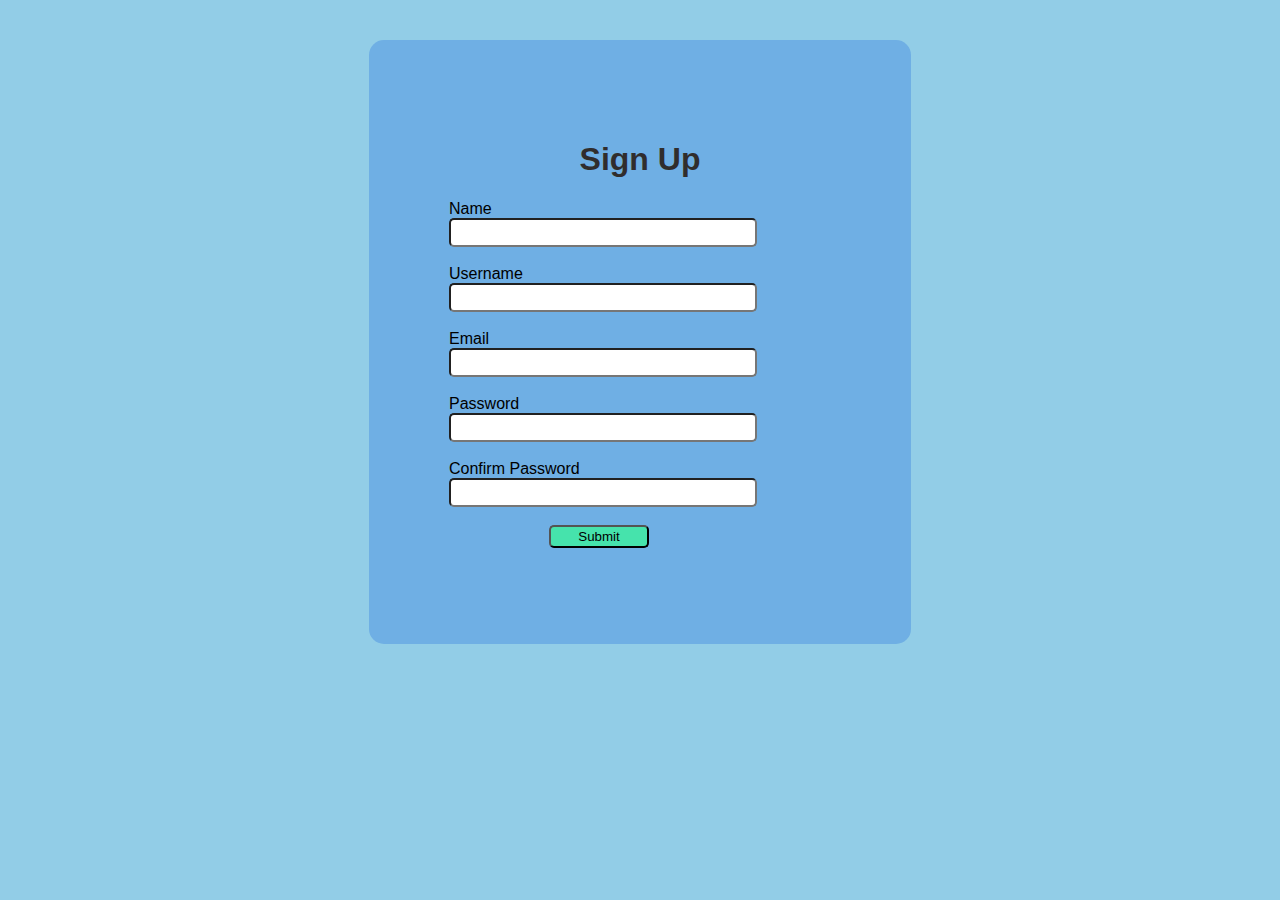
<file: index.html>
<!DOCTYPE html>
<html lang="en">
<head>
    <meta charset="UTF-8">
    <meta http-equiv="X-UA-Compatible" content="IE=edge">
    <meta name="viewport" content="width=device-width, initial-scale=1.0">
    <link rel="stylesheet" href="signup.css">
    <title>SignUp Page</title>
</head>
<body>
    <!-- <fieldset > -->
        
        
        <form class="signup">
            <h1 class="title"><b>Sign Up</b></h1>
            
            <label>Name</label><br>
            <input type="text" name="name" id="name"><br><br>
            <label>Username</label><br>
            <input type="text" name="username" id="username"><br><br>
            <label>Email</label><br>
            <input type="text" name="email" id="email"><br><br>
            <label>Password</label><br>
            <input type="password" name="password" id="password"><br><br>
            <label>Confirm Password</label><br>
            <input type="password" name="confirm_password" id="confirm_password"><br><br>
            <input type="submit" id="submit">
            <p class="error"></p>
        </form>
    <!-- </fieldset> -->

    <script>
        let signupForm = document.querySelector(".signup");
        let inputName = document.querySelector("#name");
        let inputEmail = document.querySelector("#email");
        let inputPassword = document.querySelector("#password");
        let inputPasswordConfirm = document.querySelector("#confirm_password");
        let inputUsername = document.querySelector("#username");

        let errorMsg = document.querySelector(".error");

        signupForm.addEventListener("submit", validateForm)
        let arr = [];
        let id = 1;

        function validateForm(e) {
            e.preventDefault();
            let name = inputName.value;
            let email = inputEmail.value;
            let password = inputPassword.value;
            let password_Confirm = inputPasswordConfirm.value;
            let username = inputUsername.value;

            if(checkName(name) <2) {
                errorMsg.innerHTML = "Name must be at least 2 words";
            }
            else if (email.indexOf('@') == -1) {
                errorMsg.innerHTML = "Email must be contain @ character";
            }
            else if (checkPassword(password, name, email) == false) {
                console.log(password)
                errorMsg.innerHTML = "Password must be contain 1 numerical, 1 character, 1 special character";
            }
            else if (password != password_Confirm) {
                errorMsg.innerHTML = "Password must be same"
            }
            else if (checkEmail(email) ==false) {
                errorMsg.innerHTML = "Email already in use"
            }
            else {
                errorMsg.innerHTML = "Form submitted successfully";

                let obj = {id: id++, name, username, email, password}
                arr.push(obj);

                inputName.value ="";
                inputEmail.value ="";
                inputPassword.value = "";
                inputPasswordConfirm.value = "";
                inputUsername.value = "";
                localStorage.setItem("data", JSON.stringify(arr));
                window.location.href = "./login.html";
            }

        }

        function checkName(name) {
            name = name.trim();
            let arr = name.split(" ");
            return arr.length;
        }
        function checkPassword(password, name, email) {
            let s1=0, c1=0, num = 0, sp=0;
            for(let t of password) {
                if(t>='A' && t<='Z') {
                    c1=c1+1;
                }
                else if(t>='a' && t<='z') {
                    s1++;
                }
                else if(t>="0" && t<="9") {
                    num++;
                }
                else {
                    sp++;
                }
            }
            if(s1>=1 && c1>=1 && num>=1 && sp>=1 && password != name && password != email) {
                return true;
            }
            else {
                return false;
            }
        }
        function checkEmail(email) {
            for(let t of email){
                if(t.email == email){
                    return false;
                }
                else {
                    return true;
                }
            }
        }

    </script>
</body>
</html>
</file>
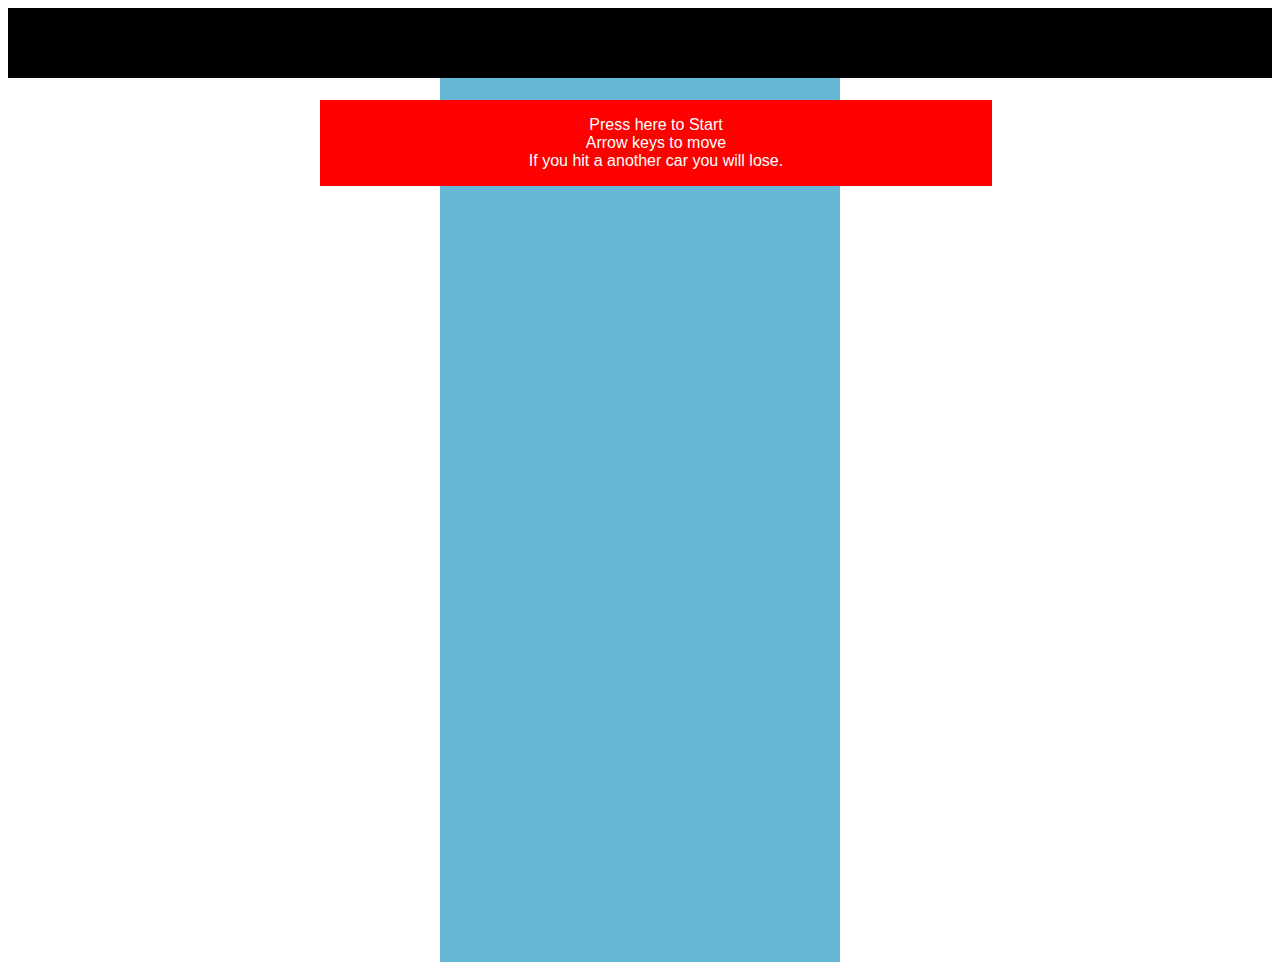
<file: Home.html>
<!-- <!DOCTYPE html> -->
<html lang="en">
<head>
    <!-- <meta charset="UTF-8">
    <meta http-equiv="X-UA-Compatible" content="IE=edge">
    <meta name="viewport" content="width=device-width, initial-scale=1.0"> -->
    <title>Car Game</title>
    <link rel="stylesheet" href="home.css">

</head>
<body>
    <div class="score"></div>
    <div class="game">
        <div class="startScreen">Press here to Start
            <br>Arrow keys to move
            <br>If you hit a another car you will lose.</div>
        <div class="gameArea">

        </div>
    </div>
    <script>
        const score = document.querySelector(".score");
        const startScreen = document.querySelector(".startScreen");
        const gameArea = document.querySelector(".gameArea");
        let player = {
            speed: 5
            , score: 0
        };
        let keys = {
            ArrowUp: false
            , ArrowDown: false
            , ArrowRight: false
            , ArrowLeft: false
        };
        startScreen.addEventListener("click", start);
        document.addEventListener("keydown", pressOn);
        document.addEventListener("keyup", pressOff);

        function moveLines() {
            let lines = document.querySelectorAll(".line");
            lines.forEach(function (item) {
                if (item.y >= 1500) {
                    item.y -= 1500;
                }
                item.y += player.speed;
                item.style.top = item.y + "px";
            })
        }

        function isCollide(a, b) {
            let aRect = a.getBoundingClientRect();
            let bRect = b.getBoundingClientRect();
            return !(
                (aRect.bottom < bRect.top) || (aRect.top > bRect.bottom) || (aRect.right < bRect.left) || (aRect.left > bRect.right))
        }

        function moveEnemy(car) {
            let ele = document.querySelectorAll(".enemy");
            ele.forEach(function (item) {
                if (isCollide(car, item)) {
                    console.log("HIT");
                    endGame();
                }
                if (item.y >= 1500) {
                    item.y = -600;
                    item.style.left = Math.floor(Math.random() * 350) + "px";
                    item.style.backgroundColor = randomColor();
                }
                item.y += player.speed;
                item.style.top = item.y + "px";
            })
        }

        function playGame() {
            let car = document.querySelector(".car");
            moveLines();
            moveEnemy(car);
            let road = gameArea.getBoundingClientRect();
            if (player.start) {
                if (keys.ArrowUp && player.y > road.top) {
                    player.y -= player.speed;
                }
                if (keys.ArrowDown && player.y < road.bottom) {
                    player.y += player.speed;
                }
                if (keys.ArrowLeft && player.x > 0) {
                    player.x -= player.speed;
                }
                if (keys.ArrowRight && player.x < (road.width - 50)) {
                    player.x += player.speed;
                }
                car.style.left = player.x + 'px';
                car.style.top = player.y + 'px';
                window.requestAnimationFrame(playGame);
                player.score++;
                score.innerText = "Score: " + player.score;
            }
        }

        function pressOn(e) {
            e.preventDefault();
            keys[e.key] = true;
        }

        function pressOff(e) {
            e.preventDefault();
            keys[e.key] = false;
        }

        function endGame() {
            player.start = false;
            score.innerHTML = "Game Over<br>Score was " + player.score;
            startScreen.classList.remove("hide");
        }

        function start() {
            startScreen.classList.add("hide");
            //gameArea.classList.remove("hide");
            gameArea.innerHTML = "";
            player.start = true;
            player.score = 0;
            for (let x = 0; x < 10; x++) {
                let div = document.createElement("div");
                div.classList.add("line");
                div.y = x * 150;
                div.style.top = (x * 150) + "px";
                gameArea.appendChild(div);
            }
            window.requestAnimationFrame(playGame);
            let car = document.createElement("div");
            //car.innerText = "Car";
            car.setAttribute("class", "car");
            gameArea.appendChild(car);
            player.x = car.offsetLeft;
            player.y = car.offsetTop;
            for (let x = 0; x < 3; x++) {
                let enemy = document.createElement("div");
                enemy.classList.add("enemy");
                enemy.innerHTML = "<br>" + (x + 1);
                enemy.y = ((x + 1) * 600) * -1;
                enemy.style.top = enemy.y + "px";
                enemy.style.left = Math.floor(Math.random() * 350) + "px";
                enemy.style.backgroundColor = randomColor();
                gameArea.appendChild(enemy);
            }
        }

        function randomColor() {
            function c() {
                let hex = Math.floor(Math.random() * 256).toString(16);
                return ("0" + String(hex)).substr(-2)
            }
            return "#" + c() + c() + c();
        }
    </script>
</body>
</html>
</file>
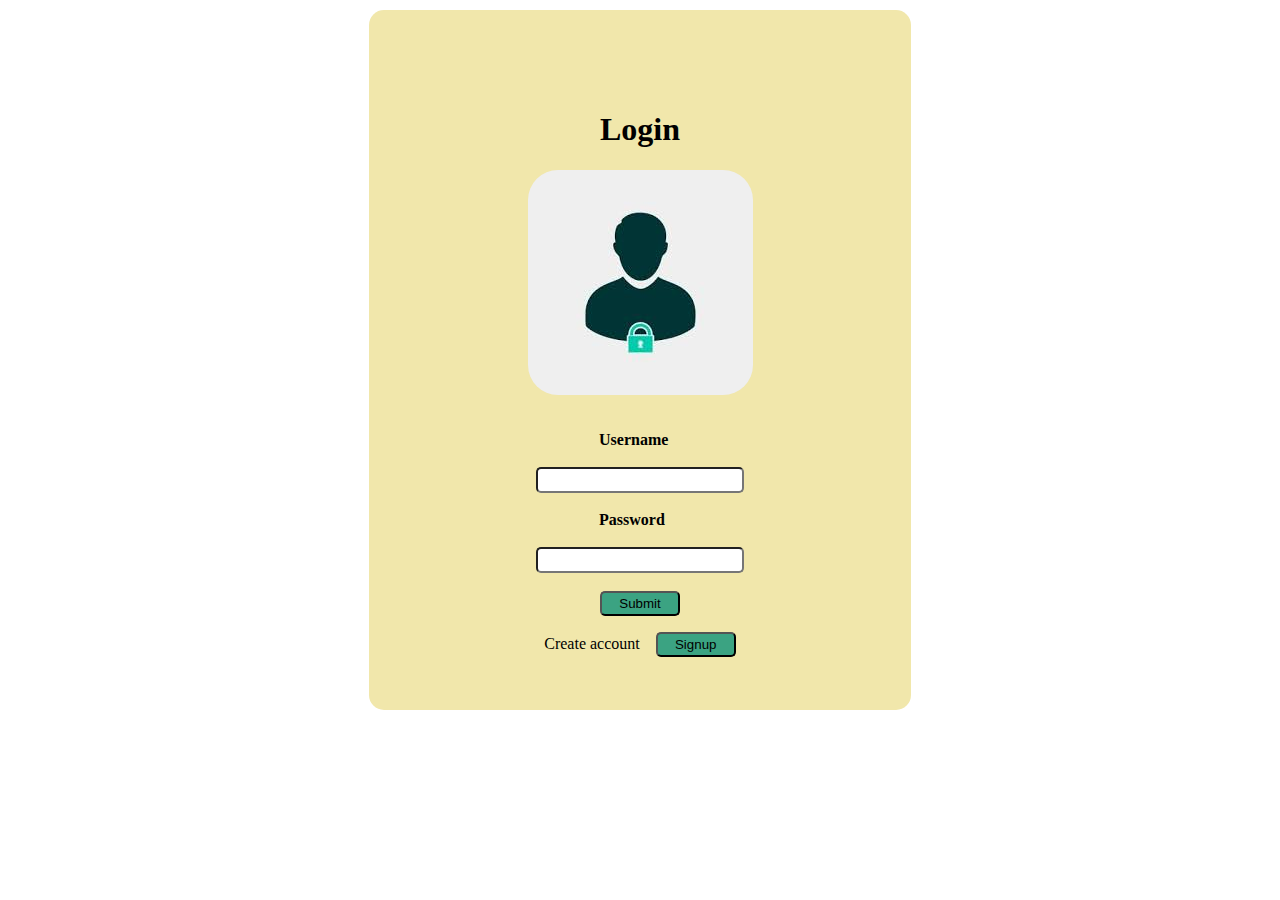
<file: login.html>
<!DOCTYPE html>
<html lang="en">
<head>
    <meta charset="UTF-8">
    <meta http-equiv="X-UA-Compatible" content="IE=edge">
    <meta name="viewport" content="width=device-width, initial-scale=1.0">
    <title>login Page</title>
    <link rel="stylesheet" href="login.css">
</head>
<body>
        <form class="login">
            <h1 class="login-title"><b>Login</b></h1>
            <div class="imgcontainer">
                <img class = "login-img"src="[data-uri]" alt=""><br><br>

            </div>
            <div class ="login-box">
            <label id="login-label"><b>Username</b></label><br>
            <input type="text" name="username" id="username"><br>
            <label id="login-label"><b>Password</b></label><br>
            <input type="password" name="password" id="password"><br>
            <input type="submit" id="submit">
            <p class="error"></p>
            <p class="create">Create account &nbsp; &nbsp;<button class='signup'>Signup</button></p> 
            </div>
        </form>


        <script>
            let loginForm = document.querySelector('.login');
            let inputUsername = document.querySelector('#username');
            let inputPassword = document.querySelector('#password');
            let errorMsg = document.querySelector('.error');
            let signup1 = document.querySelector('.signup');

            loginForm.addEventListener('submit', login);

            function login(e) {
                e.preventDefault();

                let data = JSON.parse(localStorage.getItem('data'));
                let username = inputUsername.value;
                let password = inputPassword.value;

                if(checkname(username)== false) {
                    errorMsg.innerHTML = "Enter correct username";
                }
                else if(checkpassword(password)== false) {
                    errorMsg.innerHTML = "Enter correct password";
                }
                else {
                    errorMsg.innerHTML = "Login Successfully!";
                    inputUsername.value = "";
                    inputPassword.value = "";
                    errorMsg.innerHTML = "";
                    window.location = './Home.html';  
                }
            }



            function checkname(username) {
                let data = JSON.parse(localStorage.getItem('data'));
                for(let t of data) {
                    if(t.username==username) {
                         return true;
                    }
                    else {
                        return false;
                    }
                }
            }

            function checkpassword(password) {
                let data = JSON.parse(localStorage.getItem('data'));
                for(let t of data) {
                    if(t.password==password) {
                        return true;
                    }
                    else {
                        return false;
                    }
                }
            }

            signup1.addEventListener("click", signup2);

            function signup2() {
                window.location = "./index.html";
            }


            

            //     let cases = ['Email is not correct', 'Password is incorrect', 'Login Successful']
            //     let x = checkLogin(username, password);
            //     if(x==0 || x==1) {
            //         errorMsg.innerHTML = cases[x]
            //         console.log("Hello")
            //     }
            //     else {
            //         errorMsg.innerHTML = cases[x]
            //     }
            // }



            // function checkLogin(username, password) {
            //     let flag = 0;
            //     for(let t of data) {
            //         if(t.username == username) {
            //             if(t.password == password) {
            //                 return 2;
            //             }
            //             else {
            //                 return 1;
            //             }
            //             flag = 1
            //         }
            //         if(flag == 0) {
            //             return 0;
            //         }
            //     }
            // }






        </script>
</body>
</html>
</file>
<file: signup.css>
body  {  
    margin: 0;  
    padding: 40px;  
    background-image: url('https://images.pexels.com/photos/1955134/pexels-photo-1955134.jpeg?auto=compress&cs=tinysrgb&w=600');
    background-repeat: no-repeat;
    background-attachment: fixed;
    background-size: 100% 100%;
    background-color:#6abadeba;  
    font-family: 'Arial';  
} 
.signup {
    display: block;
    margin-left: auto;
    margin-right: auto;
    width: 382px;  
    overflow: hidden;  
    margin: auto;  
    margin: 20 0 0 450px;  
    padding: 80px;  
    background: rgb(111, 175, 228);  
    border-radius: 15px ; 
}
.title {
    text-align: center;
    color: rgb(48, 45, 45);
}
input {
    width: 300px;
    height: 23px;
    border-radius: 5px;
}
#submit {
    display: block;
    margin-left: 100px;
    margin-right: 300px;
    text-align: center;
    width: 100px;
    background-color: rgb(70, 227, 172);
}
.error {
    color: red;
}
</file>
<file: home.css>
.hide {
    display: none;
}
.car,
.enemy {
    position: absolute;
    bottom: 100px;
    margin: auto;
    width: 50px;
    height: 100px;
    background-color: white;
    line-height: 38px;
    font-size: 1.7em;
    text-align: center;
    vertical-align: middle;
    background-image: url(car2.png);
    background-size: cover;
}

.line {
    position: absolute;
    height: 100px;
    width: 10px;
    margin-left: 195px;
    background-color: white;
}

.score {
    background-color: black;
    height: 70px;
    text-align: center;
    color: white;
    font-size: 1.5em;
    font-family: fantasy;
}

.gameArea {
    background-color: rgb(102, 182, 214);
    width: 400px;
    height: 100%;
    overflow: hidden;
    position: relative;
    margin: auto;
}

.startScreen {
    position: absolute;
    background-color: red;
    left: 25%;
    top: 100px;
    color: white;
    z-index: 1;
    text-align: center;
    border: 1px solid red;
    padding: 15px;
    margin: auto;
    width: 50%;
    font-family: sans-serif;
}
</file>
<file: login.css>
.login {
    width: 382px;  
    height: 540px;
    overflow: hidden;  
    margin: auto;
    margin-top: 10px;  
    /* margin: 10 0 0 45px;   */
    padding: 80px;  
    background: rgb(241, 231, 171);  
    border-radius: 15px ; 
    
}
.login-img {
    display: block;
    margin-left: auto;
    margin-right: auto;
    align-items: center;
    border-radius: 30px;
}
.login-title {
    text-align: center;
}
#submit {
    display: block;
    margin-left: auto;
    margin-right: auto;
    width: 80px;
    height: 25px;
    border-radius: 5px;
    background-color: rgb(59, 163, 130);
}
input {
    display: block;
    margin-left: auto;
    margin-right: auto;
    border-radius: 5px;
    height: 20px;
    width: 200px;
}
#login-label {
    display: block;
    margin-left: 150px;
    margin-right: auto;
} 

.signup {
    width: 80px;
    height: 25px;
    border-radius: 5px;
    background-color: rgb(59, 163, 130);
} 
.create {
    text-align: center;
}
.error {
    color: red;
    text-align: center;
}
</file>
